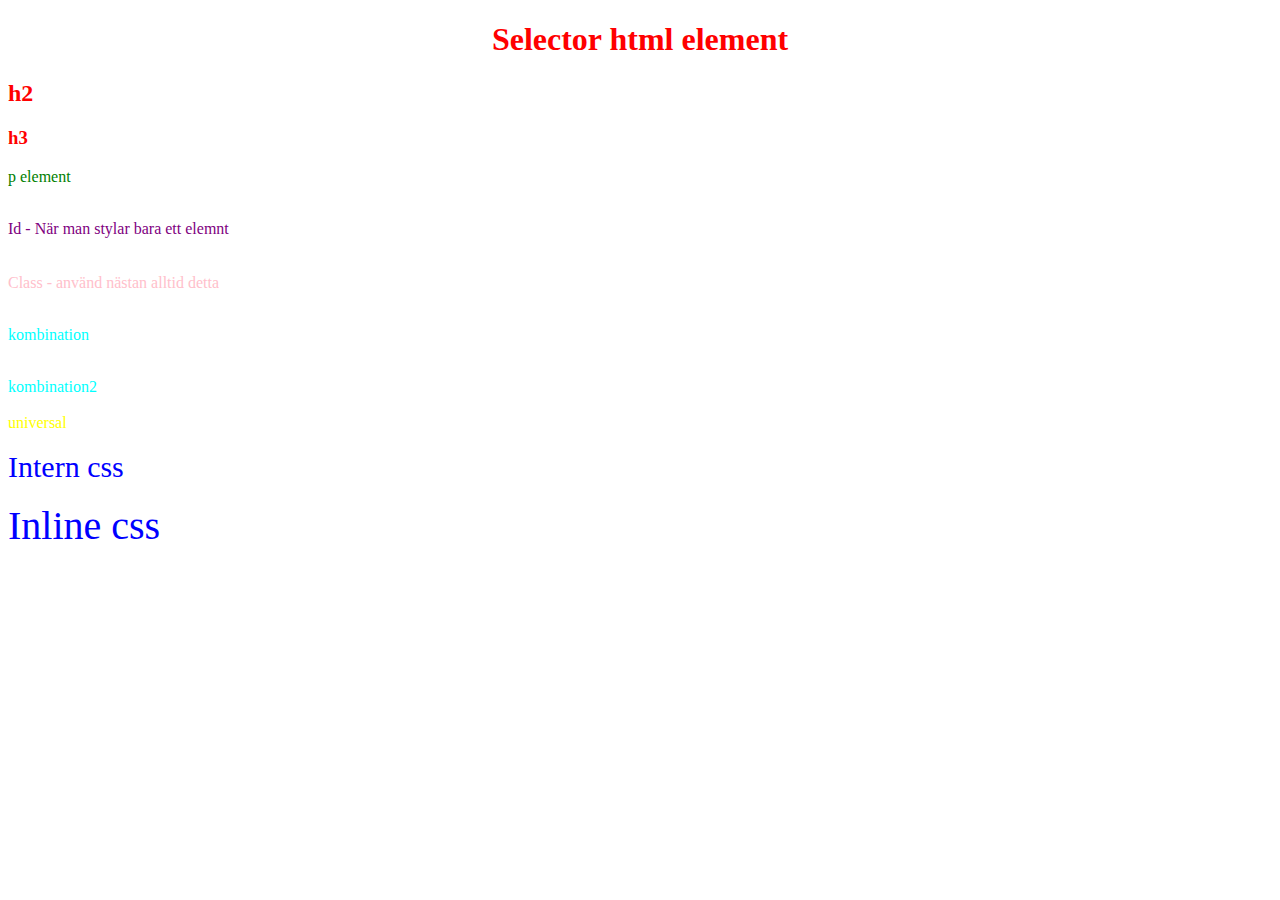
<file: index.html>
<!DOCTYPE html>
<html lang="en">
  <head>
    <meta charset="UTF-8" />
    <link rel="stylesheet" href="style.css" />
    <meta name="viewport" content="width=device-width, initial-scale=1.0" />
    <title>Css-grunder</title>
    <style>
      .test {
        font-size: 30px;
      }
    </style>
  </head>
  <body>
    <h1>Selector html element</h1>
    <h2>h2</h2>
    <h3>h3</h3>
    <p>p element</p>
    <br />
    <div id="myId">Id - När man stylar bara ett elemnt</div>
    <br /><br />
    <div class="myClass">Class - använd nästan alltid detta</div>
    <br />
    <p class="myParagraph">kombination</p>
    <br />
    <div class="myParagraph">kombination2</div>
    <br />
    <div class="myUniversal">universal</div>
    <br />
    <div class="test">Intern css</div>
    <br />
    <div style="font-size: 40px">Inline css</div>
  </body>
</html>
</file>
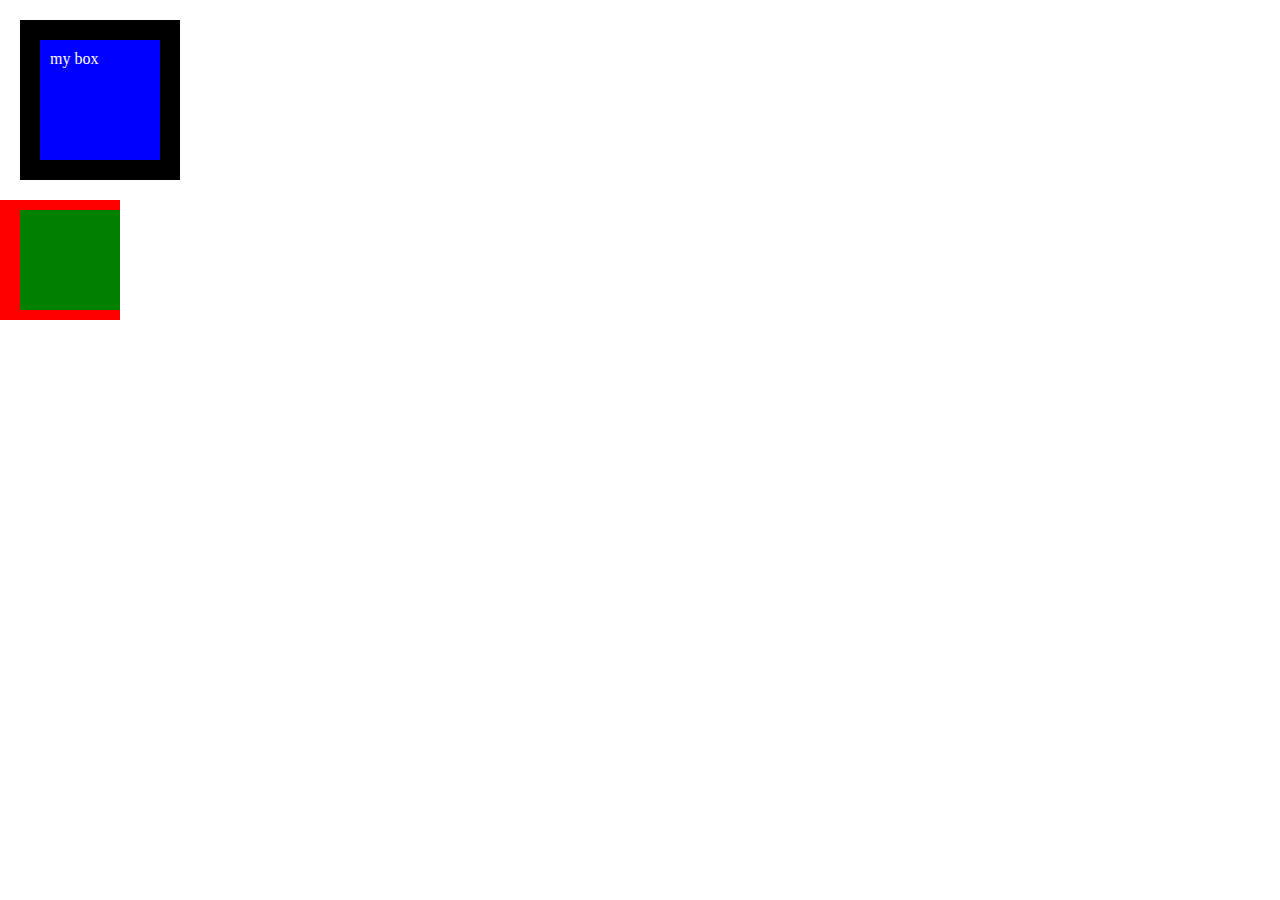
<file: boxmodel.html>
<!DOCTYPE html>
<html lang="en">
  <head>
    <meta charset="UTF-8" />
    <link rel="stylesheet" href="boxmodel.css" />
    <meta name="viewport" content="width=device-width, initial-scale=1.0" />
    <title>Document</title>
  </head>
  <body>
    <div class="box">my box</div>
    <div class="container">
      <div class="inner"></div>
    </div>
  </body>
</html>
</file>
<file: style.css>
h1 {
  color: red;
  text-align: center;
}

p {
  color: green;
}

#myId {
  color: purple;
}

.myClass {
  color: pink;
}

.myParagraph {
  color: green;
}

.myParagraph {
  color: aqua;
}

.myUniversal {
  color: yellow;
}

* {
  color: blue;
}

h1,
h2,
h3 {
  color: red;
}
</file>
<file: boxmodel.css>
body {
  margin: 0px;
}

.box {
  width: 100px;
  height: 100px;
  background-color: blue;
  color: white;

  /*
    border-width: 20px;
    border-color: black;
    border-style: solid;
  */

  border: 20px solid black;
  margin: 20px;
  padding: 10px;
}

.container {
  display: inline-block;
  background-color: red;
  padding: 10px 0 10px 20px;
}

.inner {
  background-color: green;
  width: 100px;
  height: 100px;
}
</file>
